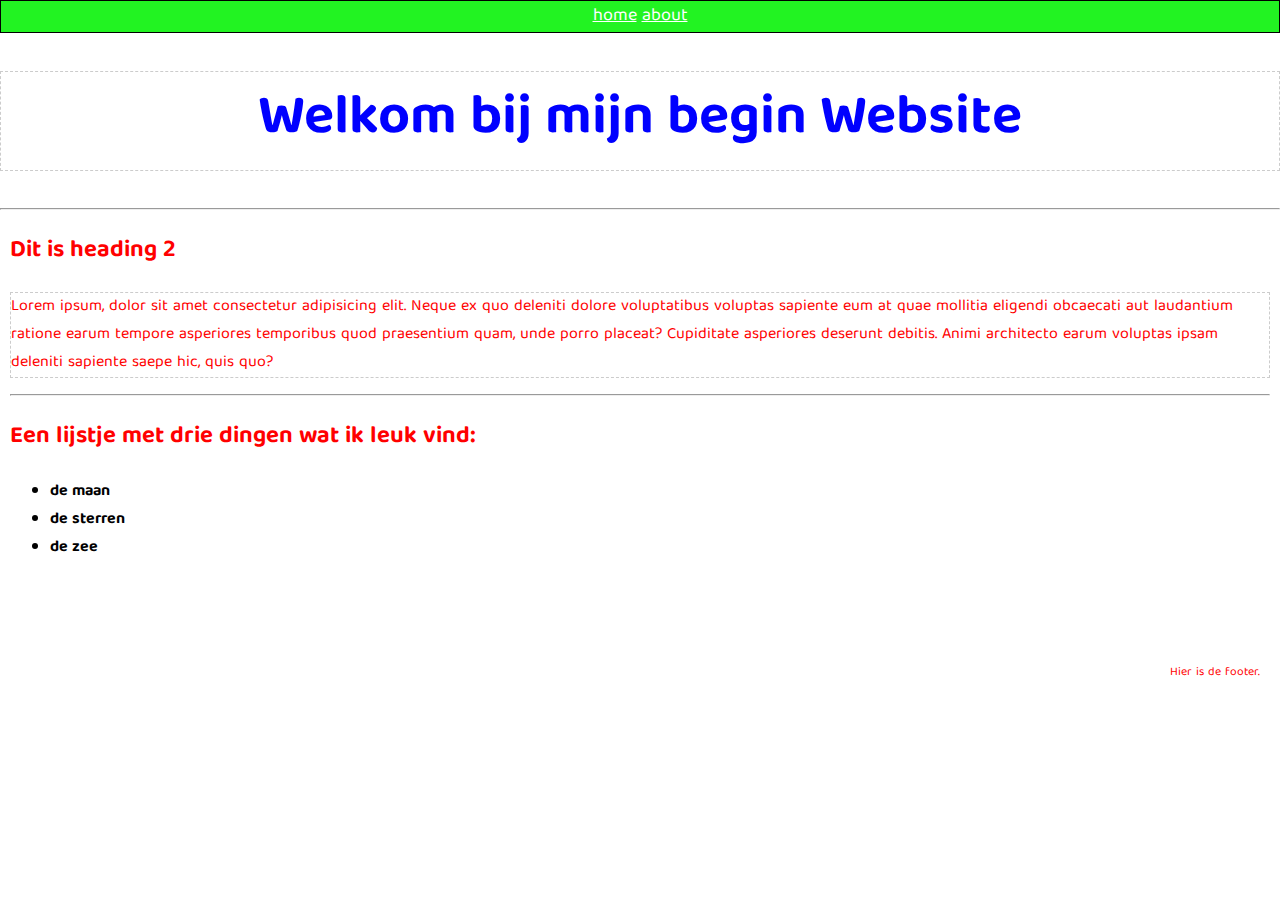
<file: index.html>
<!DOCTYPE html>
<html>

<head>
  <link type="text/css" rel="stylesheet" href="styles.css" />
  <title>BeginWebsite</title>
</head>

<body>
  <header>
    <nav id="green-background">
      <a href="index.html">home</a>
      <a href="about.html">about</a>
    </nav>
    <h1 class="black-border h1-1">Welkom bij mijn begin Website</h1>
  </header>

  <hr />
  <main>
    <h2>Dit is heading 2</h2>
    <p class="black-border p1">
      Lorem ipsum, dolor sit amet consectetur adipisicing elit. Neque ex quo
      deleniti dolore voluptatibus voluptas sapiente eum at quae mollitia
      eligendi obcaecati aut laudantium ratione earum tempore asperiores
      temporibus quod praesentium quam, unde porro placeat? Cupiditate
      asperiores deserunt debitis. Animi architecto earum voluptas ipsam
      deleniti sapiente saepe hic, quis quo?
    </p>
    <hr />
    <h2>Een lijstje met drie dingen wat ik leuk vind:</h2>
    <ul class="mylist">
      <li>de maan</li>
      <li>de sterren</li>
      <li>de zee</li>
    </ul>
  </main>
  <footer>
    <p>Hier is de footer.</p>
  </footer>
</body>

</html>
</file>
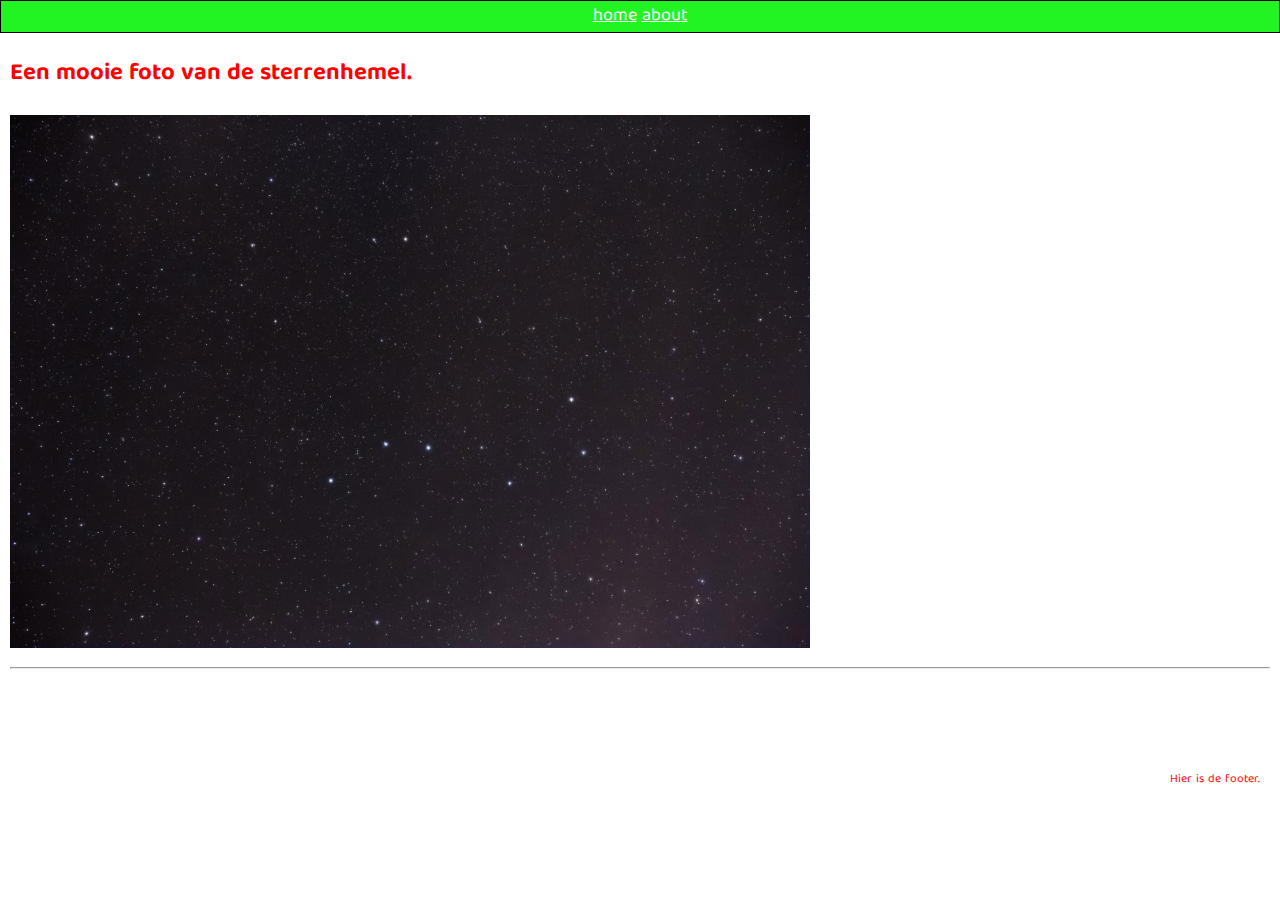
<file: about.html>
<!DOCTYPE html>
<html lang="en">

<head>
  <meta charset="UTF-8" />
  <meta name="viewport" content="width=device-width, initial-scale=1.0" />
  <link type="text/css" rel="stylesheet" href="styles.css" />
  <title>BeginWebsite</title>
</head>

<body>
  <header>
    <nav id="green-background">
      <a href="index.html">home</a>
      <a href="about.html">about</a>
    </nav>
  </header>

  <main>
    <h2>Een mooie foto van de sterrenhemel.</h2>
    <img width="800" src="sterren.jpg" alt="Sterren hemel" />
    <hr />
  </main>

  <footer>
    <p>Hier is de footer.</p>
  </footer>
</body>

</html>
</file>
<file: styles.css>
@import url("https://fonts.googleapis.com/css2?family=Baloo+Tamma+2&display=swap");

body {
  margin: 0px;
  font-family: "Baloo Tamma 2", cursive;
  color: red;
}
.black-border {
  border: 0.5px dashed #ccc;
  text-align: center;
}
.p1 {
  text-align: left;
}

#green-background {
  background-color: rgb(34, 243, 34);
}
a {
  font-size: 18px;
  color: white;
}
nav {
  text-align: center;
  border: 0.5px solid black;
}
.mylist {
  font-weight: bold;
  color: black;
}

footer {
  margin: 100px 20px 0px 0px;
  font-size: 12px;
  text-align: right;
  padding-left: 50px;
}
.h1-1 {
  color: blue;
  font-size: 56px;
}
main {
  margin: 10px;
}
</file>
